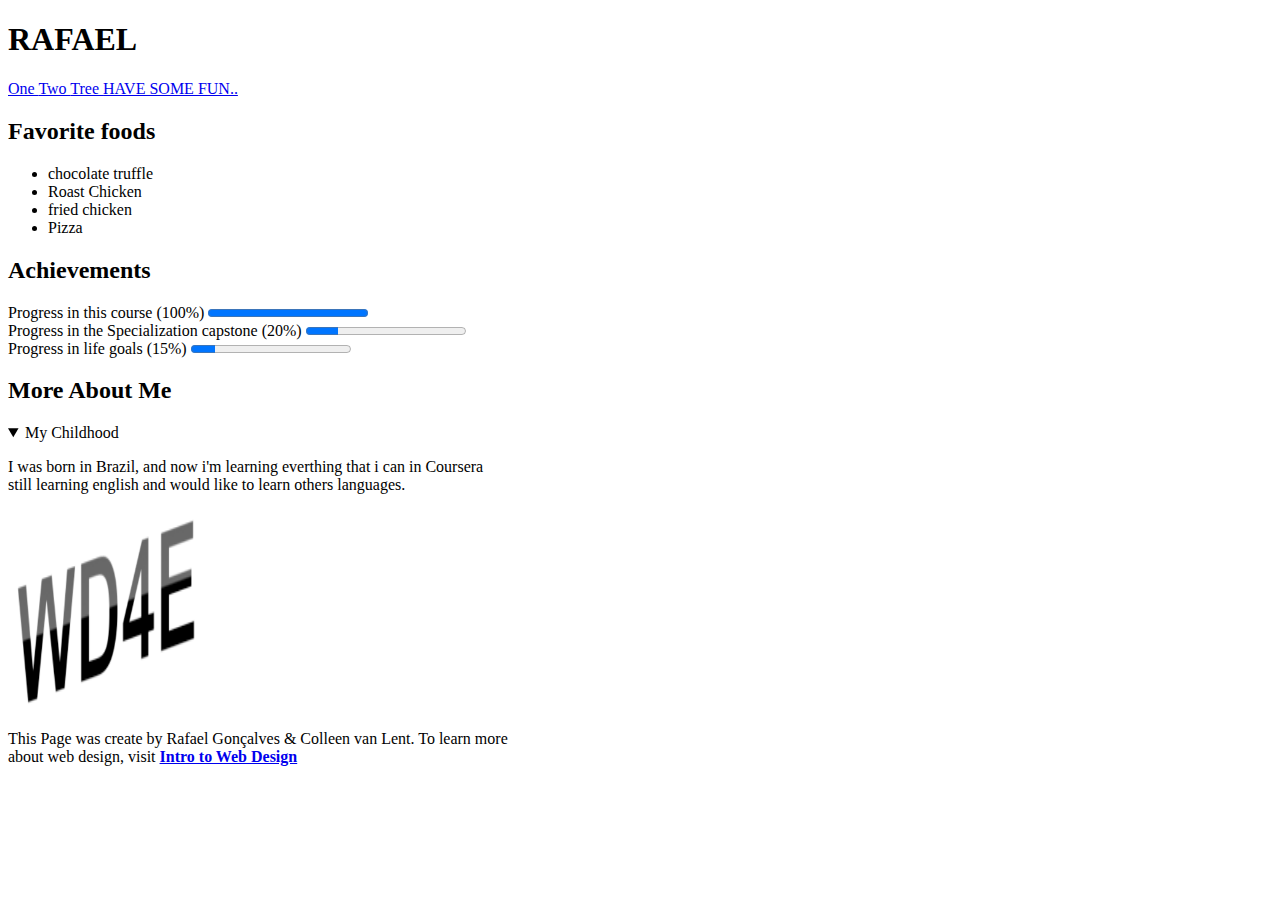
<file: IntroductionTo HTML5/Final Project.html>
<!DOCTYPE html>
<html lang="en"><head>
<meta http-equiv="content-type" content="text/html; charset=UTF-8">
        <title>Final Project</title>
        
        <meta charset="UTF-8">

    </head>
    
    <body>

        <header>
            <h1>RAFAEL </h1> 
            <nav> 
                <a href="https://google.com/">    One  </a>
                <a href="https://coursera.com/">  Two  </a>
                <a href="https://wikipedia.com/"> Tree </a>
                <a href="https://freepacman.org/"> HAVE SOME FUN..  </a>
            </nav>
        </header>

        <div class="section">
            <h2><span>Favorite foods</span></h2>
            <ul>
                <li>chocolate truffle <br>
                </li>
                <li>Roast Chicken<br>
                </li>
                <li>fried chicken <br>
                </li>
                <li>Pizza <br>
                </li>                
            </ul>
        </div>

        <!-- About Me section end -->
        
        <!-- My Skills section start -->
        <h2>Achievements</h2>
            
            <label for="file1">Progress in this course (100%)</label>
            <progress id="file1" value="100" max="100"> 32% </progress> <br>

            <label for="file2">Progress in the Specialization capstone (20%)</label>
            <progress id="file2" value="20" max="100"> 32% </progress><br>

            <label for="file3">Progress in life goals (15%)</label>
            <progress id="file3" value="15" max="100"> 32% </progress><br>


         <!-- Media section start -->
        <div class="section">
            <h2><span>More About Me</span></h2>
            <details open="">
                <summary>My Childhood</summary>
                <p> 
                I was born in Brazil, and now i'm learning everthing that i can in Coursera <br>
                still learning english and would like to learn others languages.
                </p>
            </details>
            <footer>
                <img src="Final%20Project_files/newlogo.png" alt="WD4E" width="200" height="200"><br>
                <p> 
                    This Page was create by Rafael Gonçalves &amp; Colleen van Lent. To learn more <br>
                    about web design, visit 
                    <a href="http://intro-webdesign.com/"> <strong> Intro to Web Design  </strong> </a>
                </p>
            <footer>
        </footer></footer></div>
    
</body></html>
</file>
